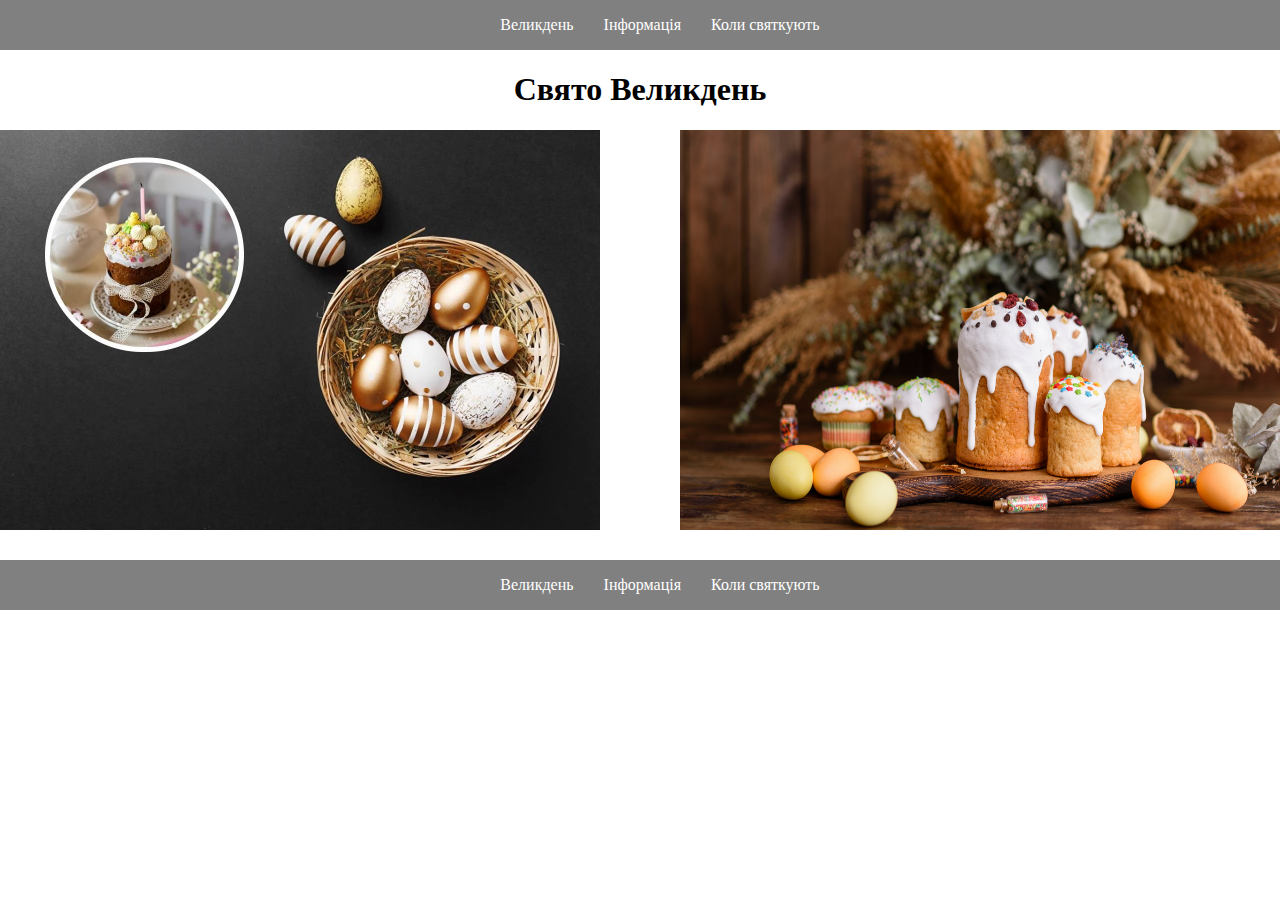
<file: index.html>
<!DOCTYPE html>
<html lang="en">
<head>
    <meta charset="UTF-8">
    <meta name="viewport" content="width=device-width, initial-scale=1.0">
    <title>ВЕЛИКДЕНЬ</title>
    <link rel="stylesheet" href="./style.css">
</head>
<body>
    <header>
        <nav>
            <ul class="nav">
                <li><a href="./index.html">Великдень</a></li>
                <li><a href="./information.html">Інформація</a></li>
                <li><a href="./kolu.html">Коли святкують</a></li>
            </ul>
        </nav>
    </header>
    <h1 class="svyt">Свято Великдень</h1>
    <div class="link">
        <img width="600px" src="./1647016376-4932.webp" alt="">
        <img width="600px" src="./20231025110321-9520.jpg" alt="">
    </div>
    <footer>
        <nav>
            <ul class="nav">
                <li><a href="./index.html">Великдень</a></li>
                <li><a href="./information.html">Інформація</a></li>
                <li><a href="./kolu.html">Коли святкують</a></li>
            </ul>
        </nav>
    </footer>
</body>
</html>
</file>
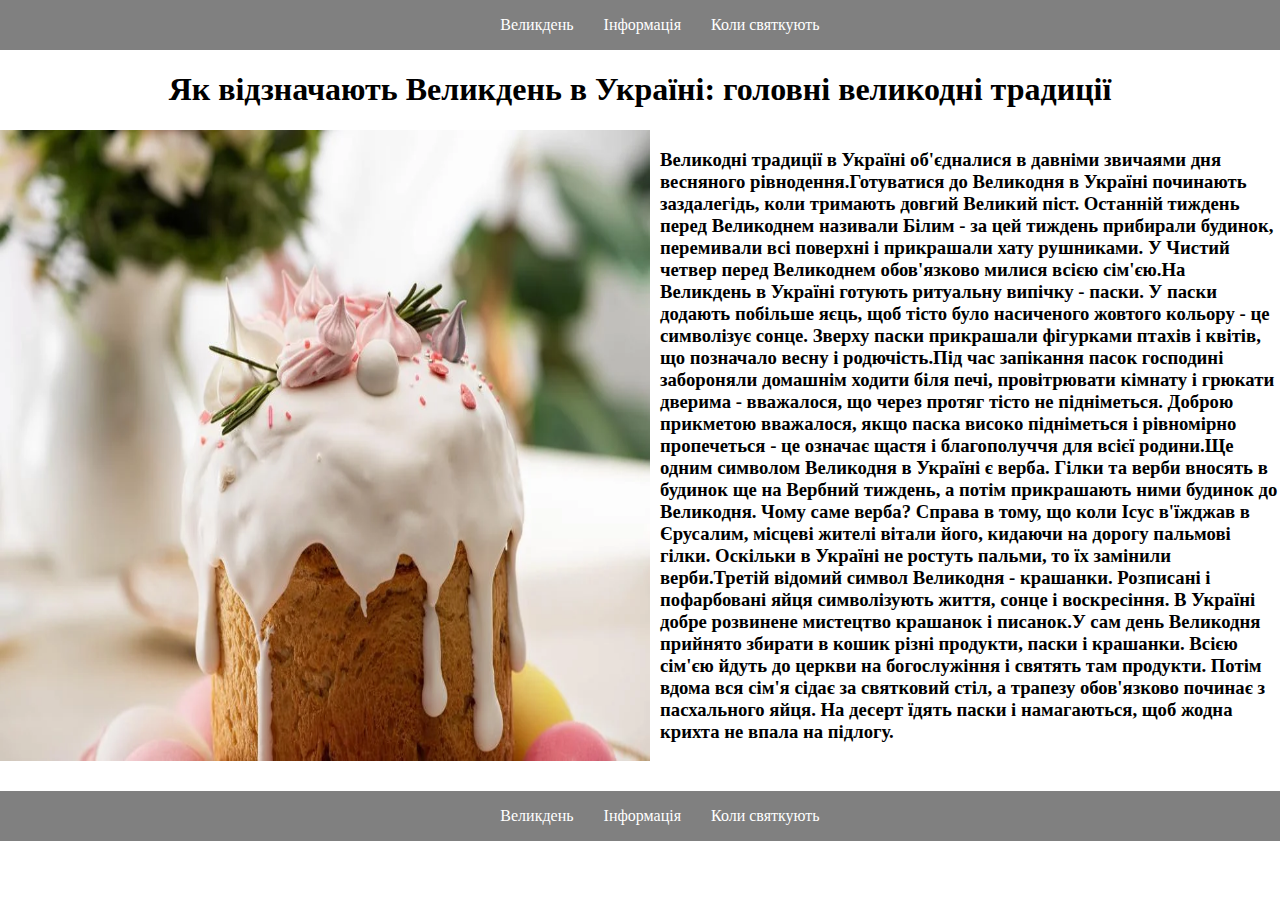
<file: information.html>
<!DOCTYPE html>
<html lang="en">
<head>
    <meta charset="UTF-8">
    <meta name="viewport" content="width=device-width, initial-scale=1.0">
    <title>Інформація</title>
    <link rel="stylesheet" href="./style.css">
</head>
<body>
    <header>
        <nav>
            <ul class="nav">
                <li><a href="./index.html">Великдень</a></li>
                <li><a href="./information.html">Інформація</a></li>
                <li><a href="./kolu.html">Коли святкують</a></li>
            </ul>
        </nav>
    </header>
    <h1 class="yak">Як відзначають Великдень в Україні: головні великодні традиції</h1>
    <div class="d">
        <img width="650px" src="./1619530831-1223.webp" alt="">
        <h3>Великодні традиції в Україні об'єдналися в давніми звичаями дня весняного рівнодення.Готуватися до Великодня в Україні починають заздалегідь, коли тримають довгий Великий піст. Останній тиждень перед Великоднем називали Білим - за цей тиждень прибирали будинок, перемивали всі поверхні і прикрашали хату рушниками. У Чистий четвер перед Великоднем обов'язково милися всією сім'єю.На Великдень в Україні готують ритуальну випічку - паски. У паски додають побільше яєць, щоб тісто було насиченого жовтого кольору - це символізує сонце. Зверху паски прикрашали фігурками птахів і квітів, що позначало весну і родючість.Під час запікання пасок господині забороняли домашнім ходити біля печі, провітрювати кімнату і грюкати
            дверима - вважалося, що через протяг тісто не підніметься. Доброю прикметою вважалося, якщо паска високо підніметься і рівномірно пропечеться - це означає щастя і благополуччя для всієї родини.Ще одним символом Великодня в Україні є верба. Гілки та верби вносять в будинок ще на Вербний тиждень, а потім прикрашають ними будинок до Великодня. Чому саме верба? Справа в тому, що коли Ісус в'їжджав в Єрусалим, місцеві жителі вітали його, кидаючи на дорогу пальмові гілки. Оскільки в Україні не ростуть пальми, то їх замінили верби.Третій відомий символ Великодня - крашанки. Розписані і пофарбовані яйця символізують життя, сонце і воскресіння. В Україні добре розвинене мистецтво крашанок і писанок.У сам день Великодня
            прийнято збирати в кошик різні продукти, паски і крашанки. Всією сім'єю йдуть до церкви на богослужіння і святять там продукти. Потім вдома вся сім'я сідає за святковий стіл, а трапезу обов'язково починає з пасхального яйця. На десерт їдять паски і намагаються, щоб жодна крихта не впала на підлогу.</h3>
    </div>
    <footer>
        <nav>
            <ul class="nav">
                <li><a href="./index.html">Великдень</a></li>
                <li><a href="./information.html">Інформація</a></li>
                <li><a href="./kolu.html">Коли святкують</a></li>
            </ul>
        </nav>
    </footer>
</body>
</html>
</file>
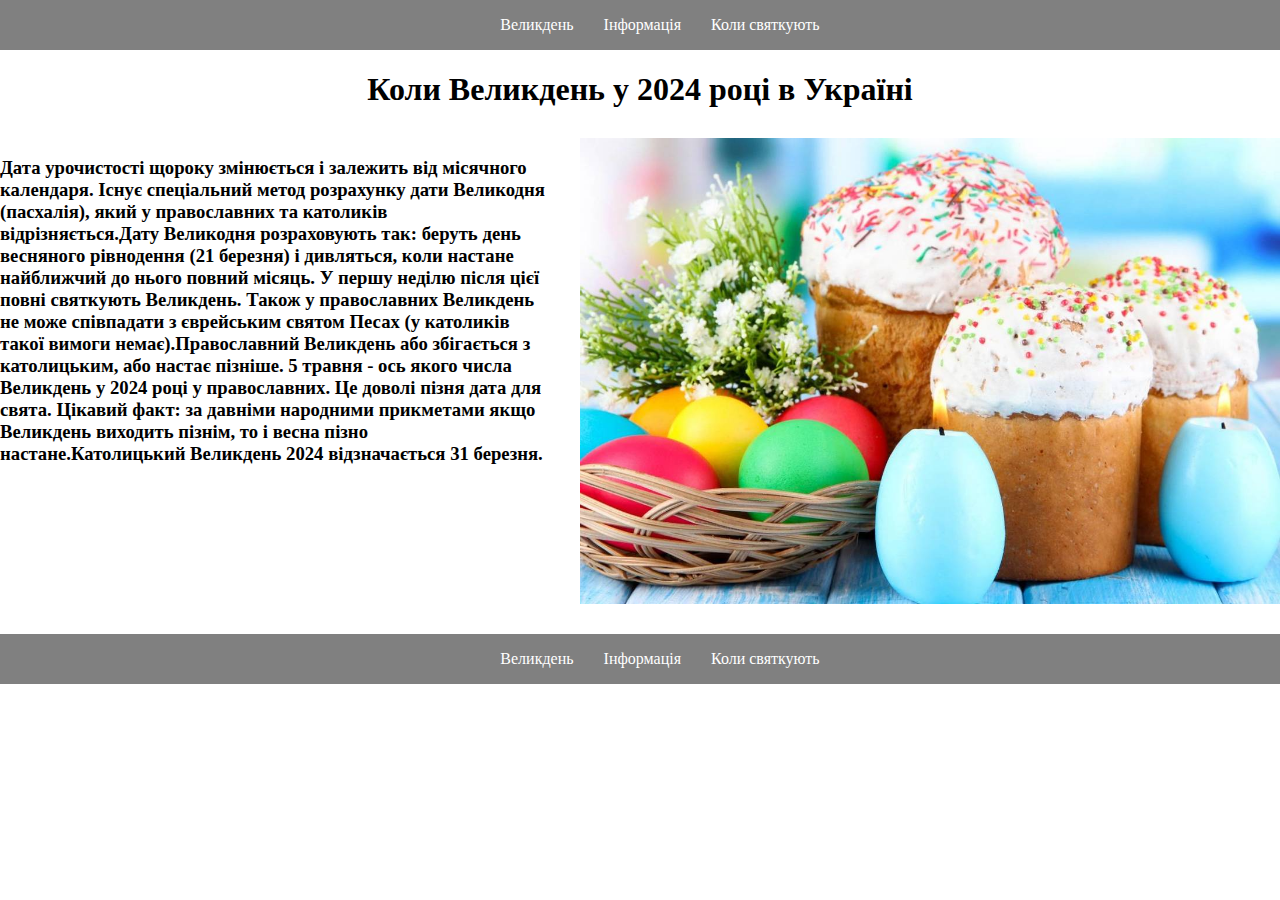
<file: kolu.html>
<!DOCTYPE html>
<html lang="en">
<head>
    <meta charset="UTF-8">
    <meta name="viewport" content="width=device-width, initial-scale=1.0">
    <title>Коли святкують</title>
    <link rel="stylesheet" href="./style.css">
</head>
<body>
    <header>
        <nav>
            <ul class="nav">
                <li><a href="./index.html">Великдень</a></li>
                <li><a href="./information.html">Інформація</a></li>
                <li><a href="./kolu.html">Коли святкують</a></li>
            </ul>
        </nav>
    </header>
    <h1 class="s">Коли Великдень у 2024 році в Україні</h1>
    <div class="h">
        <h3>Дата урочистості щороку змінюється і залежить від місячного календаря. Існує спеціальний метод розрахунку дати Великодня (пасхалія), який у православних та католиків відрізняється.Дату Великодня розраховують так: беруть день весняного рівнодення (21 березня) і дивляться, коли настане найближчий до нього повний місяць. У першу неділю після цієї повні святкують Великдень. Також у православних Великдень не може співпадати з єврейським святом Песах (у католиків такої вимоги немає).Православний Великдень або збігається з католицьким, або настає пізніше. 5 травня - ось якого числа Великдень у 2024 році у православних. Це доволі пізня дата для свята. Цікавий факт: за давніми народними прикметами якщо Великдень виходить пізнім, то і весна пізно настане.Католицький Великдень 2024 відзначається 31 березня.</h3>
            <img width="700px" src="./d6fb542d78edd7cd46fb0d6eaf953492.jpeg" alt="">
    </div>
    <footer>
        <nav>
            <ul class="nav">
                <li><a href="./index.html">Великдень</a></li>
                <li><a href="./information.html">Інформація</a></li>
                <li><a href="./kolu.html">Коли святкують</a></li>
            </ul>
        </nav>
    </footer>
</body>
</html>
</file>
<file: style.css>
body{
    margin: 0;
}
a{
    text-decoration: none;
    color: white;
}
ul{
    list-style: none;
}
header,footer{
    display: flex;
    justify-content: center;
    align-items: center;
    background-color: gray;
}
.nav{
    display: flex;
    gap: 30px;
}
.svyt{
    text-align: center;
    transition: 2s;
}
.svyt:hover{
    transform: scale(1.1);
    cursor: pointer;
    color: grey;
}
.link{
    display: flex;
    justify-content: space-between;
    margin-bottom: 30px;
}
.yak{
    display: flex;
    justify-content: center;
}
.d{
    display: flex;
    gap: 10px;
    margin-bottom: 30px;
}
.h{
    display: flex;
    gap: 30px;
    margin-bottom: 30px;
    margin-top: 30px;
}
.s{
    display: flex;
    justify-content: center;
}
</file>
